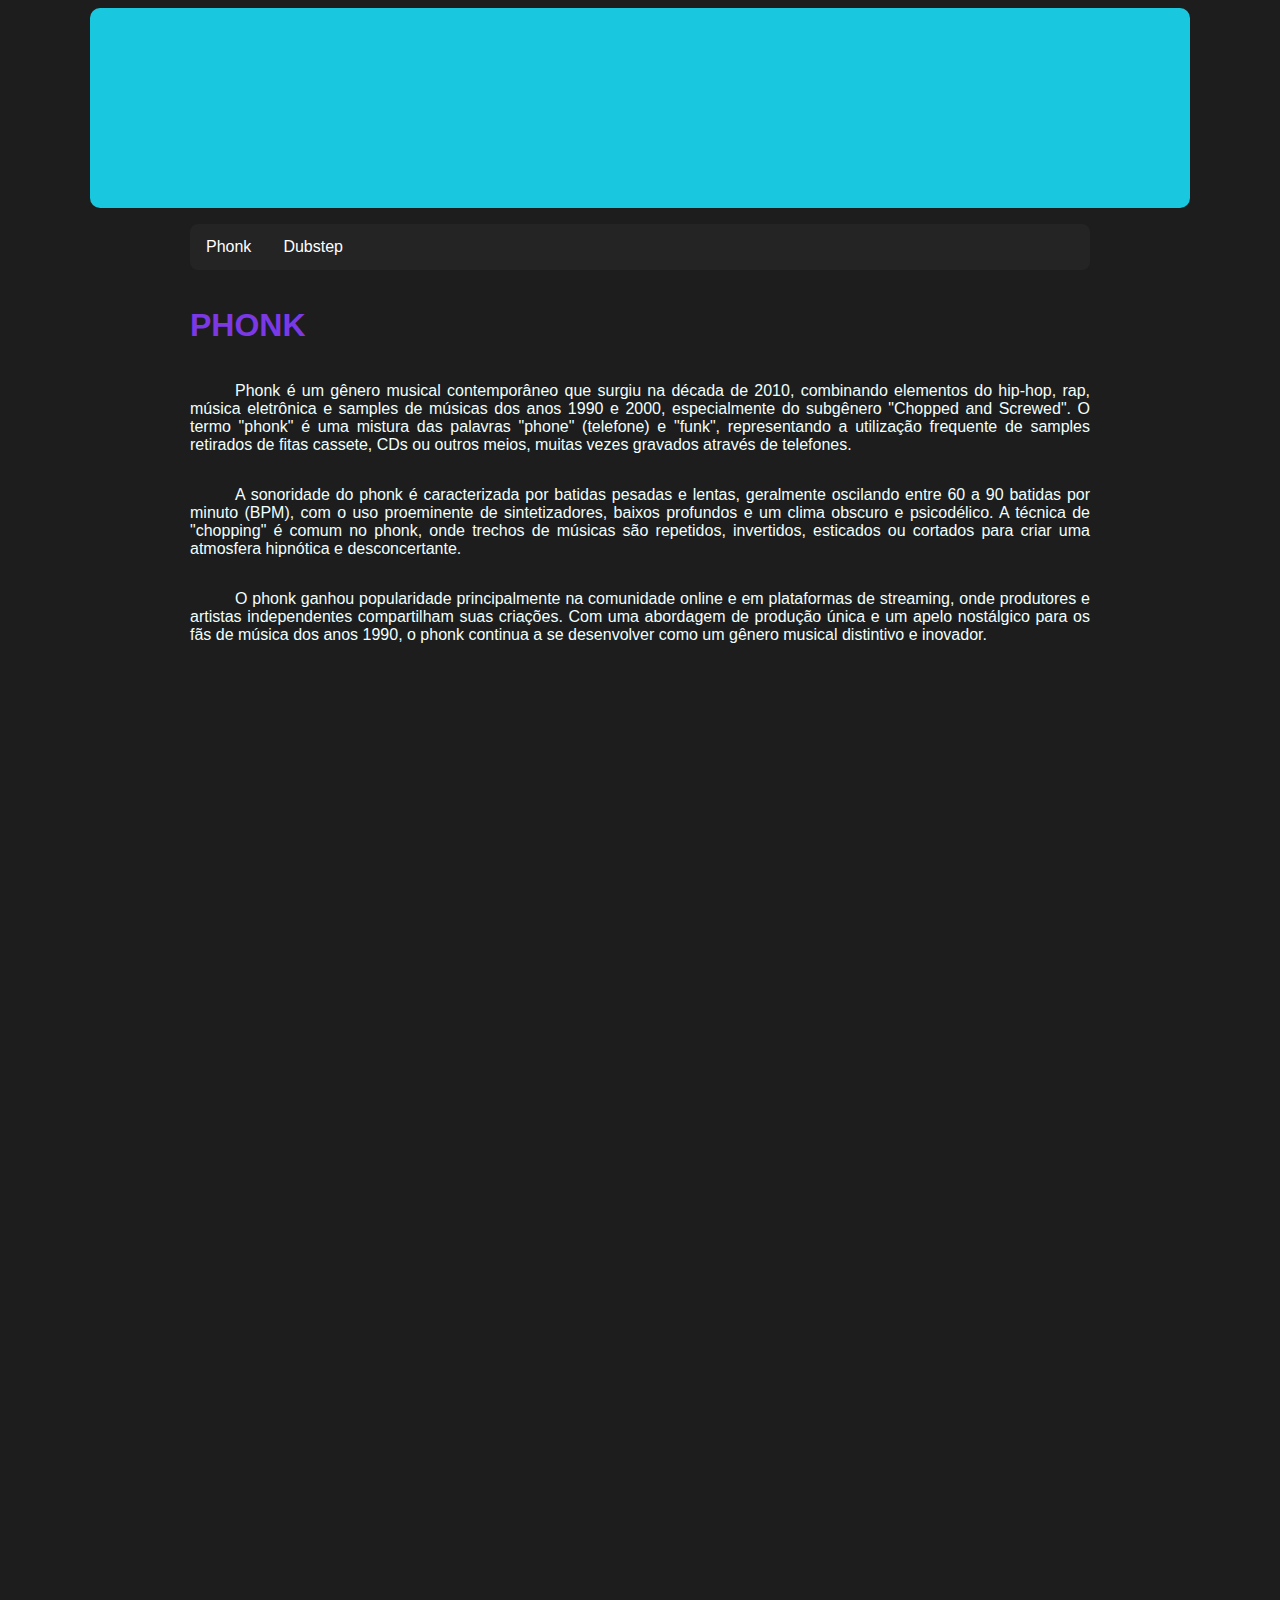
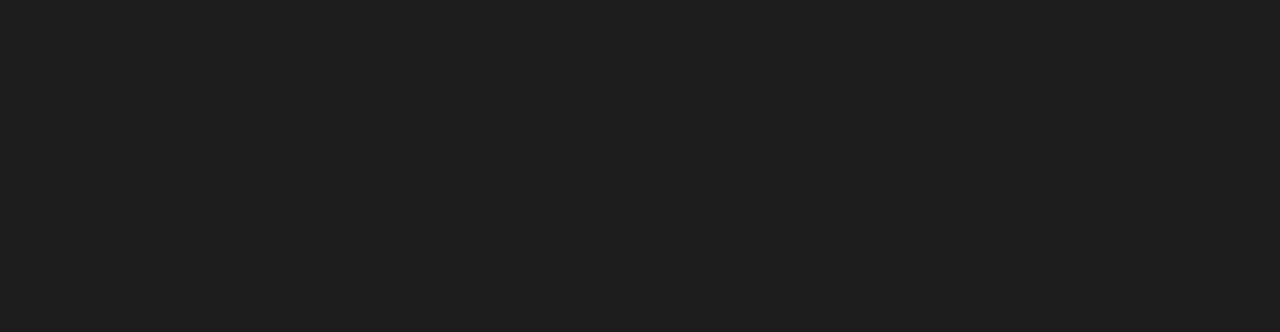
<file: index.html>
<!DOCTYPE html>
<html lang="pt-BR">

<head>
    <meta charset="UTF-8">
    <meta name="viewport" content="width=device-width, initial-scale=1.0">
    <title>PHONK</title>
    <meta name="description" content="Site sobre músicas">
    <meta name="author" content="XetGepetê">
    <link rel="stylesheet" href="assets\css\styles.css">
</head>

<body>

    <!--Banner-->
    <header id="phonk">

    </header>
    <!--Banner-->

    <!--Navegacao-->
    <div id="navegacao">
        <ul>
            <li>
                <a>Phonk</a>

            </li>
            <li>
                <a href="dubstep.html">Dubstep</a>

            </li>
        </ul>
    </div>
    <!--Navegacao-->

    <!--Matéria sobre Phonk-->
    <div>
        <h1 id="titulo_phonk" class="titulo">
            PHONK
        </h1>
        <p id="phonk_pt1" class="texto_1">
            Phonk é um gênero musical contemporâneo que surgiu na década de 2010, combinando elementos do hip-hop, rap,
            música eletrônica e samples de músicas dos anos 1990 e 2000, especialmente do subgênero "Chopped and
            Screwed". O
            termo "phonk" é uma mistura das palavras "phone" (telefone) e "funk", representando a utilização frequente
            de
            samples retirados de fitas cassete, CDs ou outros meios, muitas vezes gravados através de telefones.
            <br>
        </p>
        <p id="phonk_pt2" class="texto_1">
            A sonoridade do phonk é caracterizada por batidas pesadas e lentas, geralmente oscilando entre 60 a 90
            batidas
            por minuto (BPM), com o uso proeminente de sintetizadores, baixos profundos e um clima obscuro e
            psicodélico. A
            técnica de "chopping" é comum no phonk, onde trechos de músicas são repetidos, invertidos, esticados ou
            cortados
            para criar uma atmosfera hipnótica e desconcertante.
            <br>
        </p>
        <p id="phonk_pt3" class="texto_1">
            O phonk ganhou popularidade principalmente na comunidade online e em plataformas de streaming, onde
            produtores e
            artistas independentes compartilham suas criações. Com uma abordagem de produção única e um apelo nostálgico
            para os fãs de música dos anos 1990, o phonk continua a se desenvolver como um gênero musical distintivo e
            inovador.
        </p>

        <br>
        <iframe style="border-radius:12px"
            src="https://open.spotify.com/embed/track/2ksyzVfU0WJoBpu8otr4pz?utm_source=generator&theme=0" width="100%"
            height="352" frameBorder="0" allowfullscreen=""
            allow="autoplay; clipboard-write; encrypted-media; fullscreen; picture-in-picture" loading="lazy">
        </iframe>
        <br>
        <iframe style="border-radius:12px"
            src="https://open.spotify.com/embed/track/3thB8qaxyKtLJ7ao1NpkRB?utm_source=generator&theme=0" width="100%"
            height="352" frameBorder="0" allowfullscreen=""
            allow="autoplay; clipboard-write; encrypted-media; fullscreen; picture-in-picture" loading="lazy">
        </iframe>
        <br>
        <iframe class="video" src="https://www.youtube.com/embed/FIhaiMQ-pHc" title="YouTube video player"
            frameborder="0"
            allow="accelerometer; autoplay; clipboard-write; encrypted-media; gyroscope; picture-in-picture; web-share"
            allowfullscreen>
        </iframe>

    </div>
    <!--Matéria sobre Phonk-->

</body>

</html>
</file>
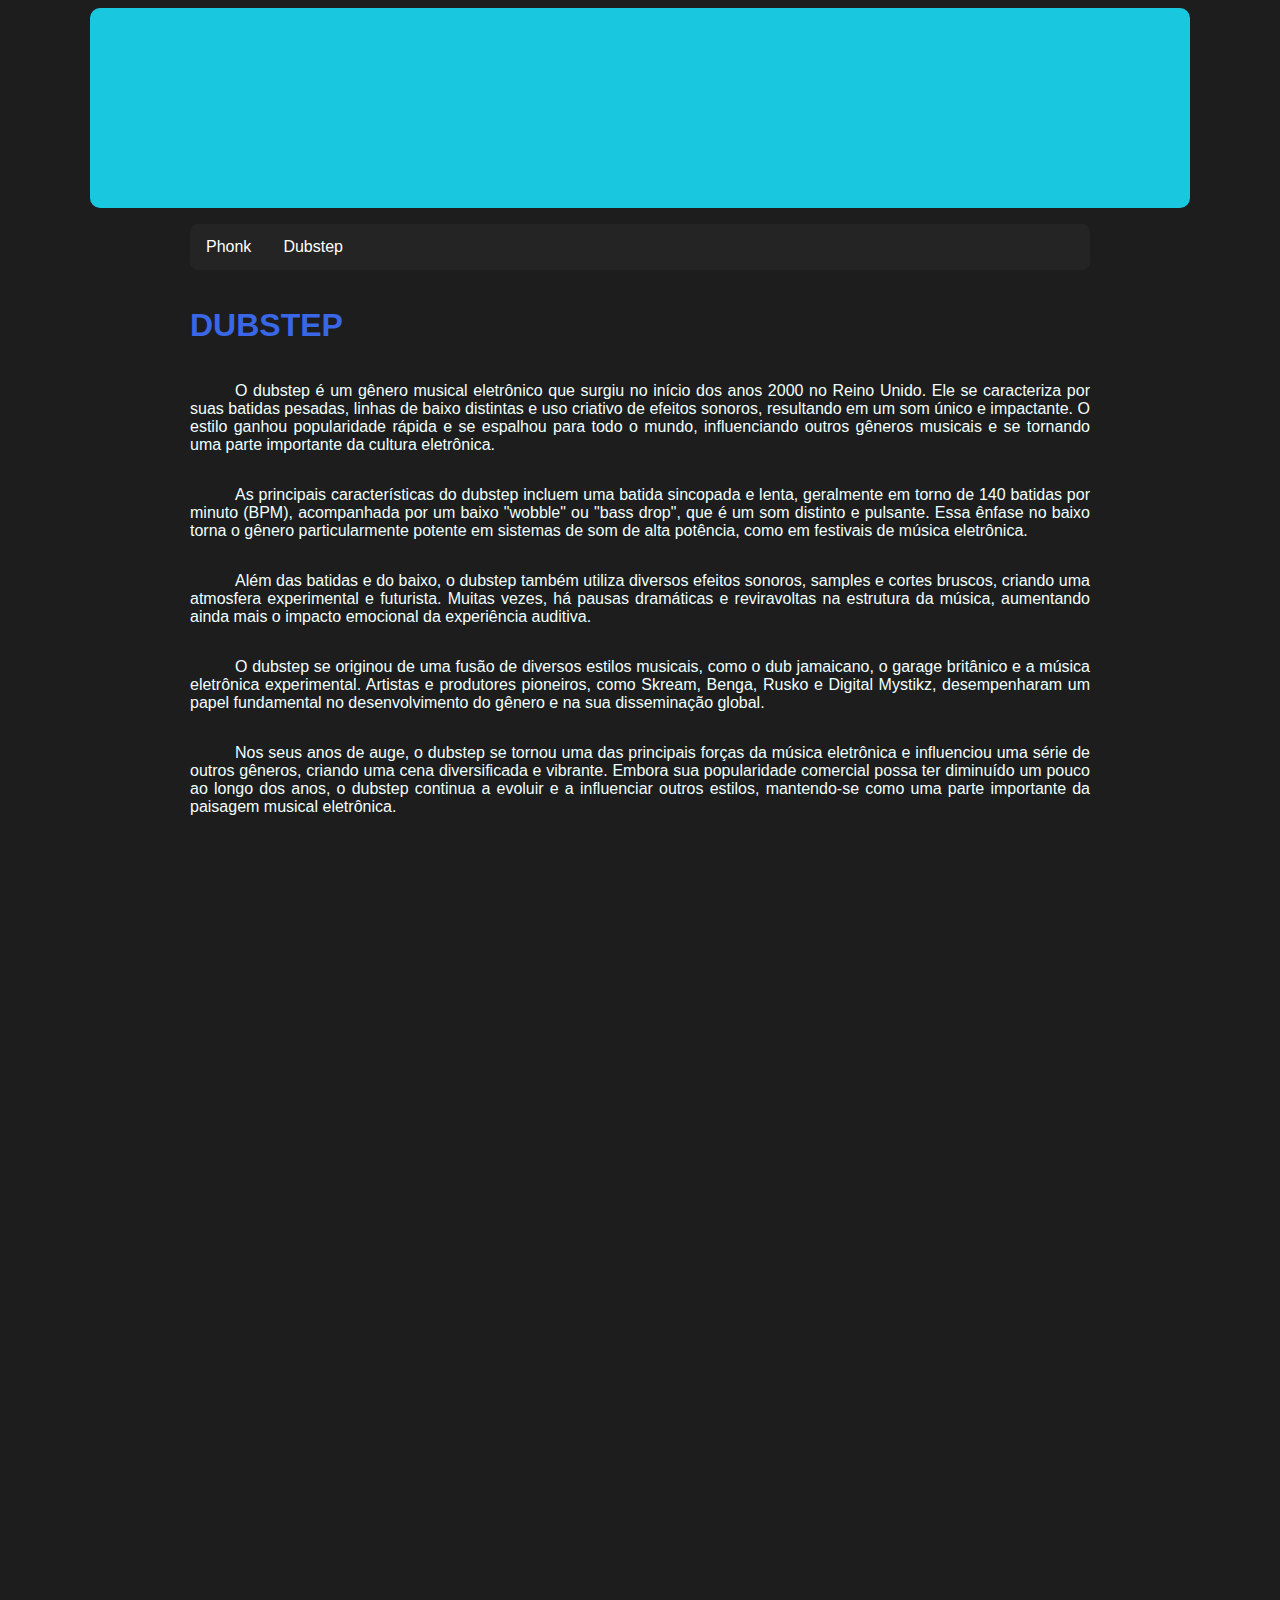
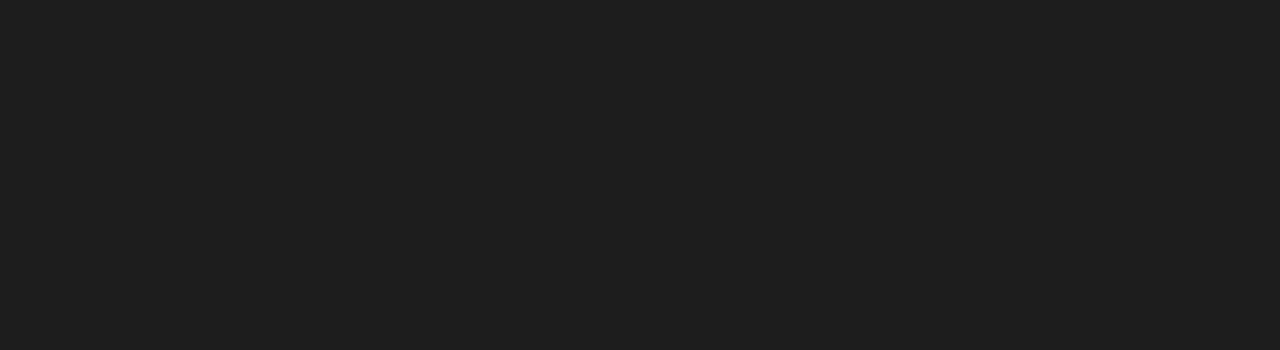
<file: dubstep.html>
<!DOCTYPE html>
<html lang="pt-BR">

<head>
    <meta charset="UTF-8">
    <meta name="viewport" content="width=device-width, initial-scale=1.0">
    <title>PHONK</title>
    <meta name="description" content="Site sobre músicas">
    <meta name="author" content="XetGepetê">
    <link rel="stylesheet" href="assets\css\styles.css">
</head>

<body>

    <!--Banner-->
    <header id="dubstep">

    </header>
    <!--Banner-->

    <!--Navegacao-->
    <div id="navegacao">
        <ul>
            <li>
                <a href="index.html">Phonk</a>

            </li>
            <li>
                <a>Dubstep</a>

            </li>
        </ul>
    </div>
    <!--Navegacao-->

    <!--Matéria sobre Phonk-->
    <div>
        <h1 id="titulo_dubstep" class="titulo">
            DUBSTEP
        </h1>
        <p id="dubstep_pt1" class="texto_1">
            O dubstep é um gênero musical eletrônico que surgiu no início dos anos 2000 no Reino Unido. Ele se
            caracteriza por suas batidas pesadas, linhas de baixo distintas e uso criativo de efeitos sonoros,
            resultando em um som único e impactante. O estilo ganhou popularidade rápida e se espalhou para todo o
            mundo, influenciando outros gêneros musicais e se tornando uma parte importante da cultura eletrônica.
            <br>
        </p>
        <p id="dubstep_pt2" class="texto_1">
            As principais características do dubstep incluem uma batida sincopada e lenta, geralmente em torno de 140
            batidas por minuto (BPM), acompanhada por um baixo "wobble" ou "bass drop", que é um som distinto e
            pulsante. Essa ênfase no baixo torna o gênero particularmente potente em sistemas de som de alta potência,
            como em festivais de música eletrônica.
            <br>
        </p>
        <p id="dubstep_pt3" class="texto_1">
            Além das batidas e do baixo, o dubstep também utiliza diversos efeitos sonoros, samples e cortes bruscos,
            criando uma atmosfera experimental e futurista. Muitas vezes, há pausas dramáticas e reviravoltas na
            estrutura da música, aumentando ainda mais o impacto emocional da experiência auditiva.
        </p>
        <p id="dubstep_pt4" class="texto_1">
            O dubstep se originou de uma fusão de diversos estilos musicais, como o dub jamaicano, o garage britânico e
            a música eletrônica experimental. Artistas e produtores pioneiros, como Skream, Benga, Rusko e Digital
            Mystikz, desempenharam um papel fundamental no desenvolvimento do gênero e na sua disseminação global.
            <br>
        </p>
        <p id="dubstep_pt5" class="texto_1">
            Nos seus anos de auge, o dubstep se tornou uma das principais forças da música eletrônica e influenciou uma
            série de outros gêneros, criando uma cena diversificada e vibrante. Embora sua popularidade comercial possa
            ter diminuído um pouco ao longo dos anos, o dubstep continua a evoluir e a influenciar outros estilos,
            mantendo-se como uma parte importante da paisagem musical eletrônica.
            <br>
        </p>

        <br>
        <iframe style="border-radius:12px"
            src="https://open.spotify.com/embed/track/4UZifG6wVTl3dFIeHKLi8y?utm_source=generator&theme=0" width="100%"
            height="352" frameBorder="0" allowfullscreen=""
            allow="autoplay; clipboard-write; encrypted-media; fullscreen; picture-in-picture" loading="lazy"></iframe>
        <br>
        <iframe style="border-radius:12px"
            src="https://open.spotify.com/embed/track/0QIYINh2AwmOmdu8CRYvlw?utm_source=generator&theme=0" width="100%"
            height="352" frameBorder="0" allowfullscreen=""
            allow="autoplay; clipboard-write; encrypted-media; fullscreen; picture-in-picture" loading="lazy"></iframe>
        <br>
        <iframe style="border-radius:12px"
            src="https://open.spotify.com/embed/track/6phWVUn5CCTCRBepIKnf6D?utm_source=generator&theme=0" width="100%"
            height="352" frameBorder="0" allowfullscreen=""
            allow="autoplay; clipboard-write; encrypted-media; fullscreen; picture-in-picture" loading="lazy"></iframe>

    </div>
    <!--Matéria sobre Phonk-->

</body>

</html>
</file>
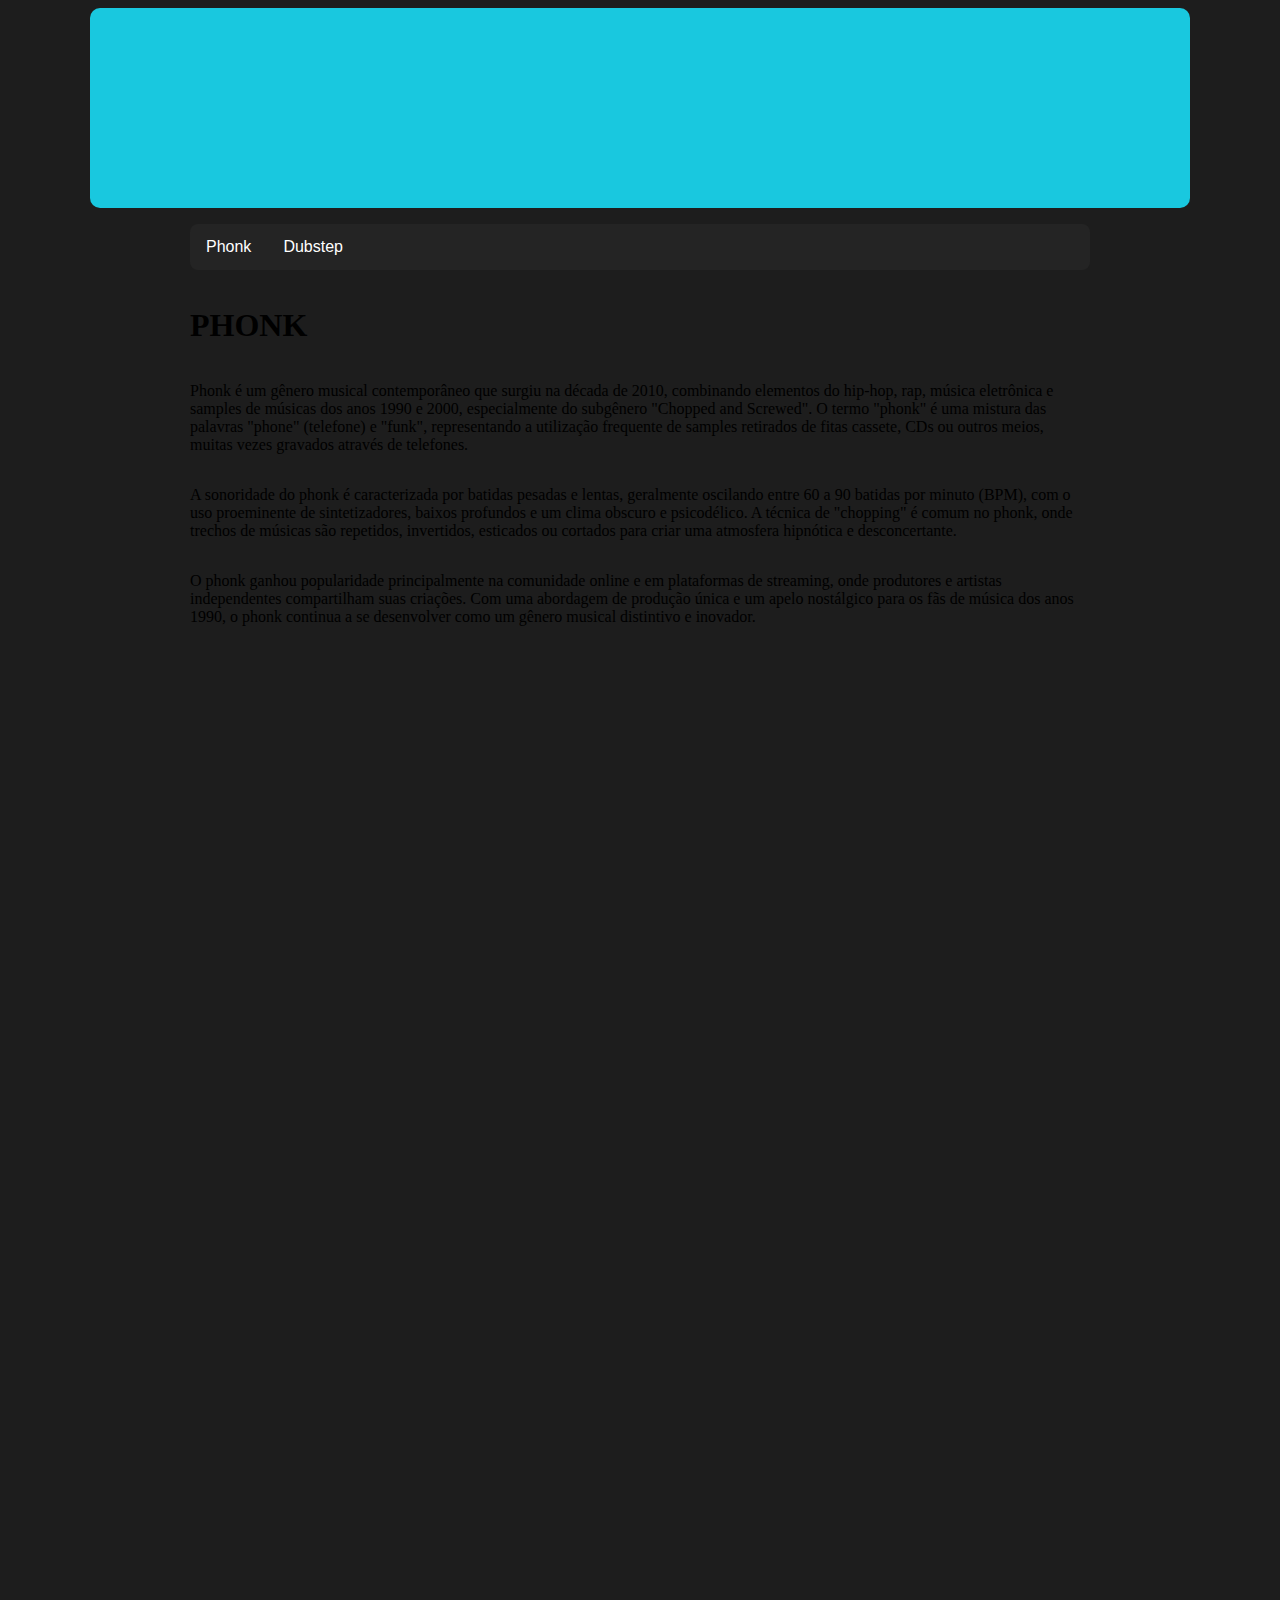
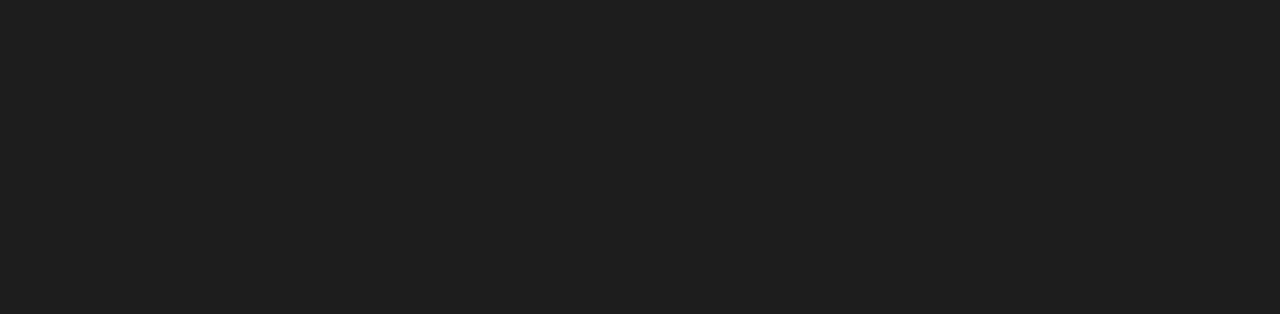
<file: phonk.html>
<!DOCTYPE html>
<html lang="pt-BR">

<head>
    <meta charset="UTF-8">
    <meta name="viewport" content="width=device-width, initial-scale=1.0">
    <title>PHONK</title>
    <meta name="description" content="Site sobre músicas">
    <meta name="author" content="XetGepetê">
    <link rel="stylesheet" href="assets\css\styles.css">
</head>

<body>

    <!--Banner-->
    <header id="phonk">

    </header>
    <!--Banner-->

    <!--Navegacao-->
    <div id="navegacao">
        <ul>
            <li>
                <a>Phonk</a>

            </li>
            <li>
                <a href="dubstep.html">Dubstep</a>

            </li>
        </ul>
    </div>
    <!--Navegacao-->

    <!--Matéria sobre Phonk-->
    <div>
        <h1 id="titulo_1">
            PHONK
        </h1>
        <p id="texto_1" class="phonk_pt1">
            Phonk é um gênero musical contemporâneo que surgiu na década de 2010, combinando elementos do hip-hop, rap,
            música eletrônica e samples de músicas dos anos 1990 e 2000, especialmente do subgênero "Chopped and
            Screwed". O
            termo "phonk" é uma mistura das palavras "phone" (telefone) e "funk", representando a utilização frequente
            de
            samples retirados de fitas cassete, CDs ou outros meios, muitas vezes gravados através de telefones.
            <br>
        </p>
        <p id="texto_1" class="phonk_pt2">
            A sonoridade do phonk é caracterizada por batidas pesadas e lentas, geralmente oscilando entre 60 a 90
            batidas
            por minuto (BPM), com o uso proeminente de sintetizadores, baixos profundos e um clima obscuro e
            psicodélico. A
            técnica de "chopping" é comum no phonk, onde trechos de músicas são repetidos, invertidos, esticados ou
            cortados
            para criar uma atmosfera hipnótica e desconcertante.
            <br>
        </p>
        <p id="texto_1" class="phonk_pt3">
            O phonk ganhou popularidade principalmente na comunidade online e em plataformas de streaming, onde
            produtores e
            artistas independentes compartilham suas criações. Com uma abordagem de produção única e um apelo nostálgico
            para os fãs de música dos anos 1990, o phonk continua a se desenvolver como um gênero musical distintivo e
            inovador.
        </p>

        <br>
        <iframe style="border-radius:12px"
            src="https://open.spotify.com/embed/track/2ksyzVfU0WJoBpu8otr4pz?utm_source=generator&theme=0" width="100%"
            height="352" frameBorder="0" allowfullscreen=""
            allow="autoplay; clipboard-write; encrypted-media; fullscreen; picture-in-picture" loading="lazy">
        </iframe>
        <br>
        <iframe style="border-radius:12px"
            src="https://open.spotify.com/embed/track/3thB8qaxyKtLJ7ao1NpkRB?utm_source=generator&theme=0" width="100%"
            height="352" frameBorder="0" allowfullscreen=""
            allow="autoplay; clipboard-write; encrypted-media; fullscreen; picture-in-picture" loading="lazy">
        </iframe>
        <br>
        <iframe class="video" src="https://www.youtube.com/embed/FIhaiMQ-pHc" title="YouTube video player"
            frameborder="0"
            allow="accelerometer; autoplay; clipboard-write; encrypted-media; gyroscope; picture-in-picture; web-share"
            allowfullscreen>
        </iframe>

    </div>
    <!--Matéria sobre Phonk-->

</body>

</html>
</file>
